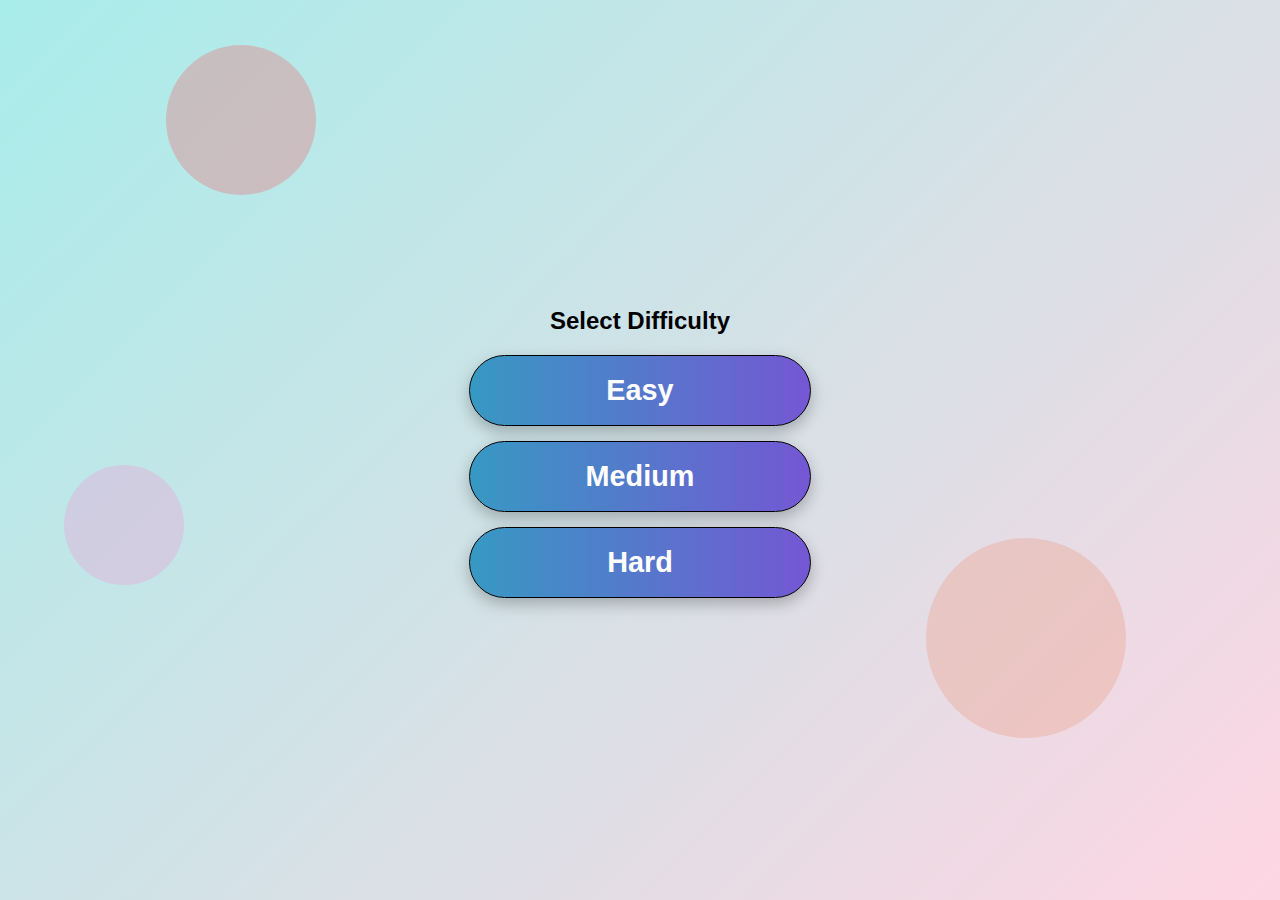
<file: dual.html>
<!DOCTYPE html>
<html lang="en">
<head>
    <meta charset="UTF-8">
    <meta name="viewport" content="width=device-width, initial-scale=1.0">
    <title>Select Difficulty</title>
    <link rel="stylesheet" href="single.css">
</head>
<body>

    <div class="shape shape1"></div>
    <div class="shape shape2"></div>
    <div class="shape shape3"></div>

    <div class="container">
        <h2>Select Difficulty</h2>

        <a href="dualeasy.html" class="mode-btn">Easy</a>
        <a href="dualmedium.html" class="mode-btn">Medium</a>
        <a href="dualhard.html" class="mode-btn">Hard</a>
    </div>

</body>
</html>
</file>
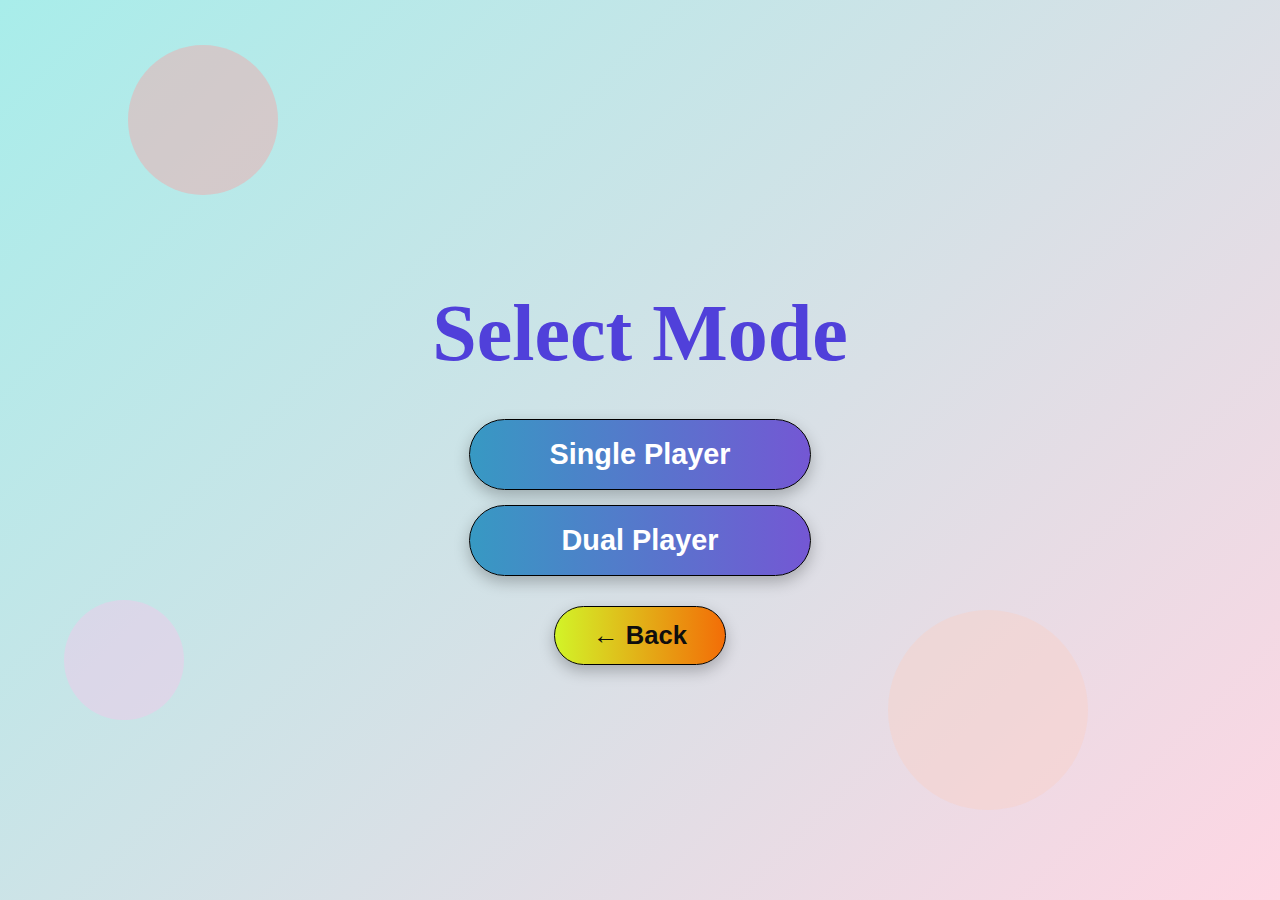
<file: game.html>
<!DOCTYPE html>
<html lang="en">
<head>
    <meta charset="UTF-8">
    <meta name="viewport" content="width=device-width, initial-scale=1.0">
    <title>Select Mode</title>
    <link rel="stylesheet" href="game.css">
</head>
<body>
    <div class="shape shape1"></div>
    <div class="shape shape2"></div>
    <div class="shape shape3"></div>
    <div class="shape shape4"></div>
    <div class="shape shape5"></div>
    <div class="shape shape6"></div>

    <div class="container">
        <h1>Select Mode</h1>
        <a href="single.html" class="mode-btn">Single Player</a>
        <a href="dual.html" class="mode-btn">Dual Player</a>
        <a href="index.html" class="back-btn">← Back</a>
    </div>
    
</body>
</html>
</file>
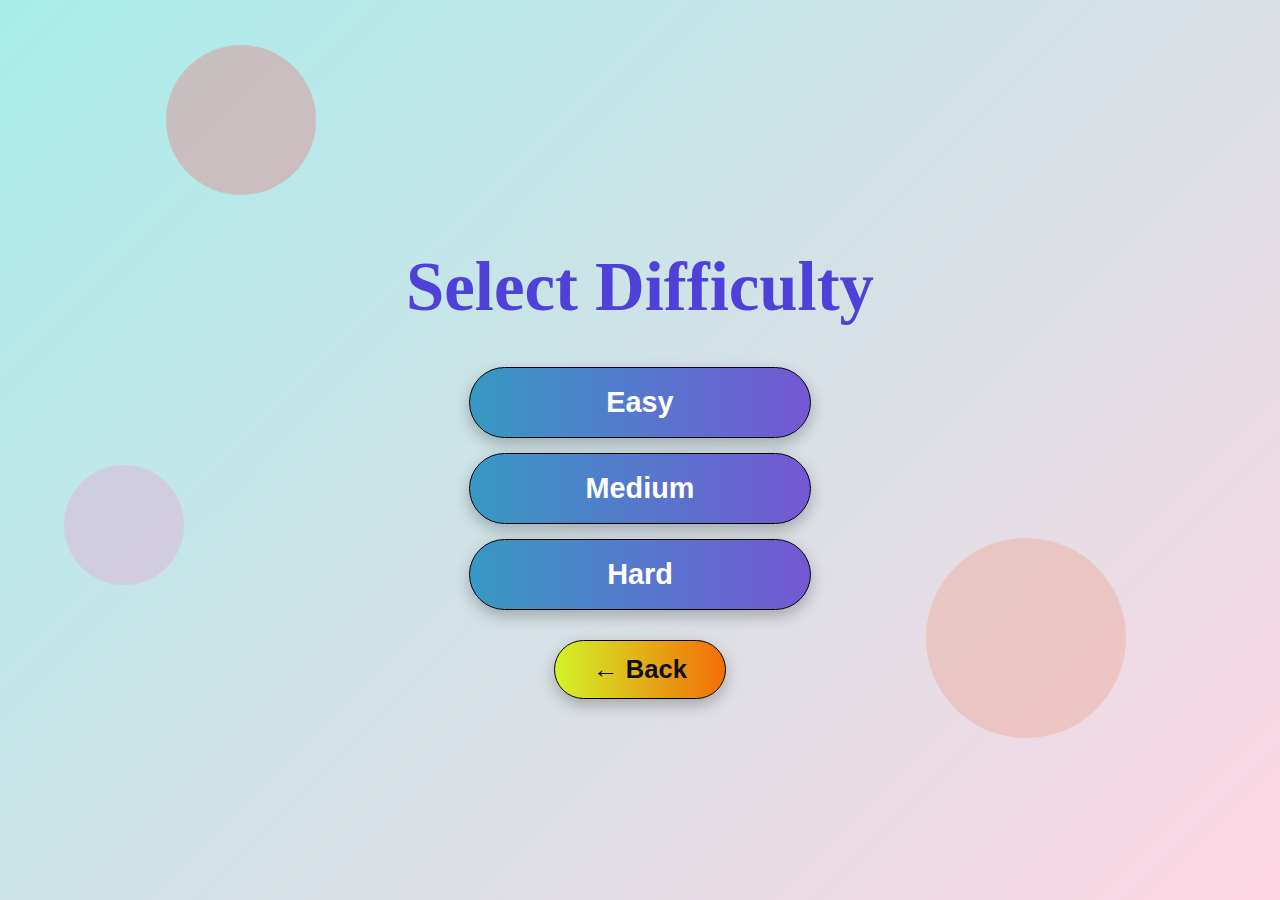
<file: single.html>
<!DOCTYPE html>
<html lang="en">
<head>
    <meta charset="UTF-8">
    <meta name="viewport" content="width=device-width, initial-scale=1.0">
    <title>Select Difficulty</title>
    <link rel="stylesheet" href="single.css">
</head>
<body>

    <div class="shape shape1"></div>
    <div class="shape shape2"></div>
    <div class="shape shape3"></div>

    <div class="container">
        <h1>Select Difficulty</h1>

        <a href="jssingleeasy.html" class="mode-btn">Easy</a>
        <a href="jsSinglemedium.html" class="mode-btn">Medium</a>
        <a href="jsSinglehard.html" class="mode-btn">Hard</a>
        <a href="game.html" class="back-btn">← Back</a>
    </div>
</body>
</html>
</file>
<file: single.css>
body {
    margin: 0;
    padding: 0;
    font-family: 'Poppins', sans-serif;
    background: linear-gradient(135deg, #a8edea, #fed6e3);
    display: flex;
    justify-content: center;
    align-items: center;
    height: 100vh;
    overflow: hidden;
}

* {
    user-select: none;
}

.container {
    text-align: center;
    animation: fadeIn 1.5s ease-in-out;
}

h1 {
    font-size: 4.3rem;
    font-weight: 700;
    color: #5040da;
    font-family: 'Times New Roman', Times, serif;
    margin-bottom: 40px;
}

.mode-btn {
    display: block;
    width: 260px;
    margin: 15px auto;
    padding: 18px 40px;
    font-size: 1.8rem;
    font-weight: 700;
    text-decoration: none;
    color: white;
    background: linear-gradient(90deg, #3799c3, #7457d4);
    border-radius: 50px;
    transition: 0.3s;
    box-shadow: 0 6px 15px rgba(0,0,0,0.25);
    border: 1.5px solid black;
    position: relative;
    overflow: hidden;
}

.mode-btn::before {
    display: none;
}

.mode-btn:hover::before {
    left: 100%;
}

.mode-btn:hover {
    transform: scale(1.10);
    box-shadow: 0 10px 22px rgba(0,0,0,0.35);
}

.shape {
    position: absolute;
    border-radius: 50%;
    opacity: 0.4;
    animation: float 6s ease-in-out infinite;
}

.shape1 {
    width: 150px;
    height: 150px;
    background: #ff9a9e;
    top: 5%;
    left: 10%;
}

.shape2 {
    width: 200px;
    height: 200px;
    background: #fad0c4;
    bottom: 10%;
    right: 15%;
}

.shape3 {
    width: 120px;
    height: 120px;
    background: #fbc2eb;
    bottom: 20%;
    left: 5%;
    animation-delay: 1s;
}

@keyframes fadeIn {
    from { opacity: 0; transform: translateY(20px); }
    to { opacity: 1; transform: translateY(0); }
}

@keyframes float {
    0%, 100% { transform: translateY(0); }
    50% { transform: translateY(-20px); }
}

.back-btn {
    display: block;
    width: 100px;
    margin: 30px auto 0;
    padding: 14px 35px;
    font-size: 1.6rem;
    font-weight: 700;
    text-decoration: none;
    color: rgb(15, 14, 14);
    background: linear-gradient(90deg, #d2f428, #f36d07);
    border-radius: 50px;
    border: 1px solid black;
    box-shadow: 0 6px 15px rgba(0,0,0,0.25);
    transition: 0.3s;
}

.back-btn:hover {
    transform: scale(1.12);
    box-shadow: 0 10px 22px rgba(0,0,0,0.35);
}


.shape {
    position: absolute;
    border-radius: 50%;
    opacity: 0.4;
    animation: float 6s ease-in-out infinite;
}

.shape1 {
    width: 150px;
    height: 150px;
    background: #e67d81;
    top: 5%;
    left: 13%;
}

.shape2 {
    width: 200px;
    height: 200px;
    background: #eca490;
    bottom: 18%;
    right: 12%;
}

.shape3 {
    width: 120px;
    height: 120px;
    background: #e9a8d7;
    bottom: 35%;
    left: 5%;
    animation-delay: 1s;
}

.shape4 {
    width: 130px;
    height: 130px;
    background: #eabc88;
    top: 5%;
    right: 18%;
    animation-delay: 1s;
}

.shape5 {
    width: 80px;
    height: 80px;
    background: #b276c2;
    top: 15%;
    left: 50%;
    animation-delay: 1s;
}

.shape6 {
    width: 95px;
    height: 95px;
    background: #76a2d7;
    bottom: 10%;
    left: 30%;
    animation-delay: 1s;
}

#restart{
    background: #7bd4e4;
    border: none;
    cursor: pointer;
    border-radius: 20px;
    width: 140px;
    height: 70px;
    display: block;
    margin: 40px auto;
    margin-bottom: 100%;
    font-weight: 700;
    font-size: 2rem;
    border: solid 4px black;
    color: #111111d2;
}

#restart:hover{
    background: rgba(7, 7, 7, 0.759);
    color: #7bd4e4;
    transform: scale(1.08);
    box-shadow: 0 0 25px #1aa5e6;
}

#main{
    display: grid;
    grid-template-rows: repeat(2,120px);
    grid-template-columns: repeat(5,120px);
    gap: 30px;
    /* row-gap: 75px; */
    margin-top: 150px;
    justify-items: center;
    justify-content: center;
}
</file>
<file: game.css>
body {
    margin: 0;
    padding: 0;
    font-family: 'Poppins', sans-serif;
    background: linear-gradient(135deg, #a8edea, #fed6e3);
    display: flex;
    justify-content: center;
    align-items: center;
    height: 100vh;
    overflow: hidden;
}

* {
    user-select: none;
}

.container {
    text-align: center;
    animation: fadeIn 1.5s ease-in-out;
}

h1 {
    font-size: 5.0rem;
    font-weight: 700;
    color: #5040da;
    font-family: 'Times New Roman', Times, serif;
    margin-bottom: 40px;
}

.mode-btn {
    display: block;
    width: 260px;
    margin: 15px auto;
    padding: 18px 40px;
    font-size: 1.8rem;
    font-weight: 700;
    text-decoration: none;
    color: white;
    background: linear-gradient(90deg, #3799c3, #7457d4);
    border-radius: 50px;
    transition: 0.3s;
    box-shadow: 0 6px 15px rgba(0,0,0,0.25);
    border: 1.5px solid black;
    position: relative;
    overflow: hidden;
}

.mode-btn::before {
    display: none;
}

.mode-btn:hover::before {
    left: 100%;
}

.mode-btn:hover {
    transform: scale(1.10);
    box-shadow: 0 10px 22px rgba(0,0,0,0.35);
}

.shape {
    position: absolute;
    border-radius: 50%;
    opacity: 0.4;
    animation: float 6s ease-in-out infinite;
}

.shape1 {
    width: 150px;
    height: 150px;
    background: #ff9a9e;
    top: 5%;
    left: 10%;
}

.shape2 {
    width: 200px;
    height: 200px;
    background: #fad0c4;
    bottom: 10%;
    right: 15%;
}

.shape3 {
    width: 120px;
    height: 120px;
    background: #fbc2eb;
    bottom: 20%;
    left: 5%;
    animation-delay: 1s;
}

@keyframes fadeIn {
    from { opacity: 0; transform: translateY(20px); }
    to { opacity: 1; transform: translateY(0); }
}

@keyframes float {
    0%, 100% { transform: translateY(0); }
    50% { transform: translateY(-20px); }
}

.back-btn {
    display: block;
    width: 100px;
    margin: 30px auto 0;
    padding: 14px 35px;
    font-size: 1.6rem;
    font-weight: 700;
    text-decoration: none;
    color: rgb(15, 14, 14);
    background: linear-gradient(90deg, #d2f428, #f36d07);
    border-radius: 50px;
    border: 1px solid black;
    box-shadow: 0 6px 15px rgba(0,0,0,0.25);
    transition: 0.3s;
}

.back-btn:hover {
    transform: scale(1.12);
    box-shadow: 0 10px 22px rgba(0,0,0,0.35);
}
</file>
